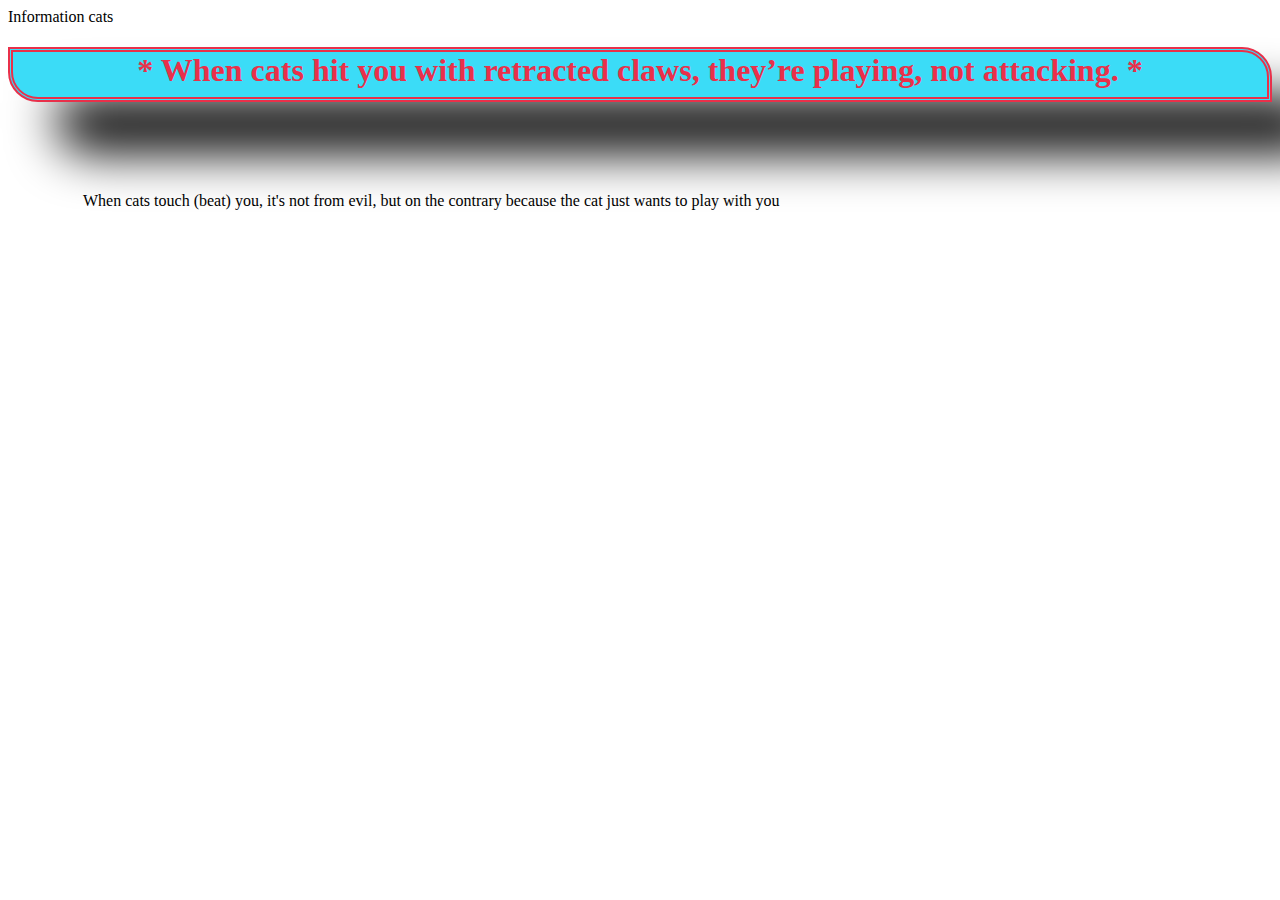
<file: a.html>
<!DOCTYPE html>
<html>
	<head>
	<meta charset="UTF-8">
		<title>Animals</title>
		Information cats
		<link href="a.css" rel="stylesheet" type="text/css"/>
	</head>
	<body>
		<h1 style="box-shadow:50px 50px 50px black; border:5px double #e9304a; color:#e9304a; border-radius:0px 30px; text-align:center; height:45px; background-color:#3bdcf7;">* When cats hit you with retracted claws, they’re playing, not attacking. *</h1>
		<p style="margin-top:90px; border:3px wave #e9304a; margin-left:75px;">When cats touch (beat) you, it's not from evil, but on the contrary because the cat just wants to play with you</P>
	</body>
</file>
<file: a.css>
body
{

background-image:url('https://i.pinimg.com/originals/21/1d/58/211d58d33a92c0cd1c2437cf825a9bc5.gif');

background-repeat:no-repeat;

background-attachment:fixed;

background-position:center; 
}
</file>
